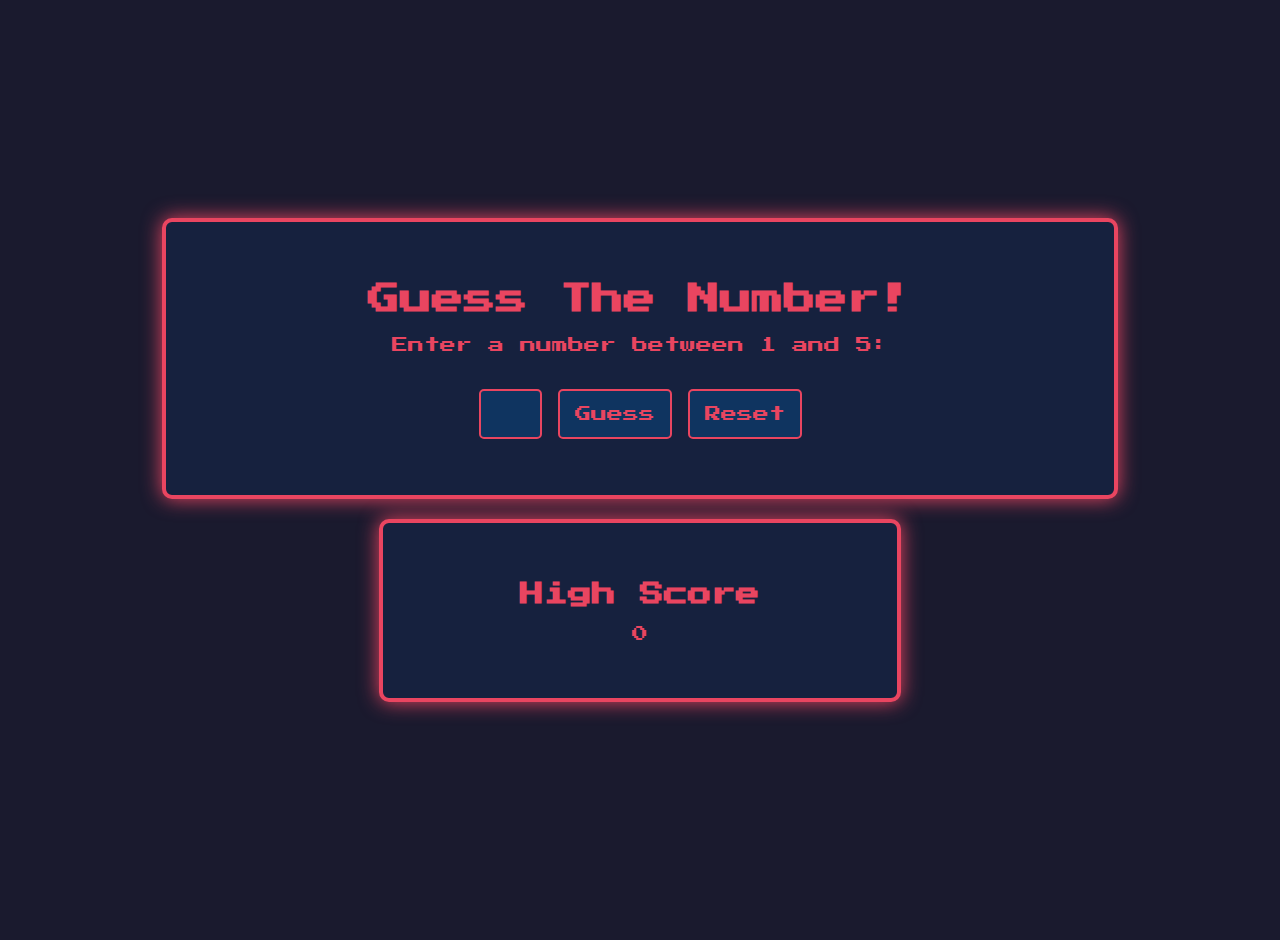
<file: GuessMyNumber/index.html>
<!DOCTYPE html>
<html lang="en">
<head>
  <meta charset="UTF-8">
  <meta name="viewport" content="width=device-width, initial-scale=1.0">
  <title>Retro Guessing Game</title>
  <link rel="stylesheet" href="style.css">
</head>
<body>
<div class="container">
  <div class="game-container">
    <h1>Guess The Number!</h1>
    <p>Enter a number between 1 and 5:</p>
    <input type="number" id="user-guess" min="1" max="5">
    <button id="guess-button">Guess</button>
    <button id="reset">Reset</button>
    <p id="resultOnGuess"></p>
    <!-- Higher or Lower part -->
    <p id="higherOrLower"></p>
  </div>

  <div class="score-container">
    <h2>High Score</h2>
    <p id="highscore"></p>
  </div>
</div>
<script src="game.js"></script>
</body>
</html>
</file>
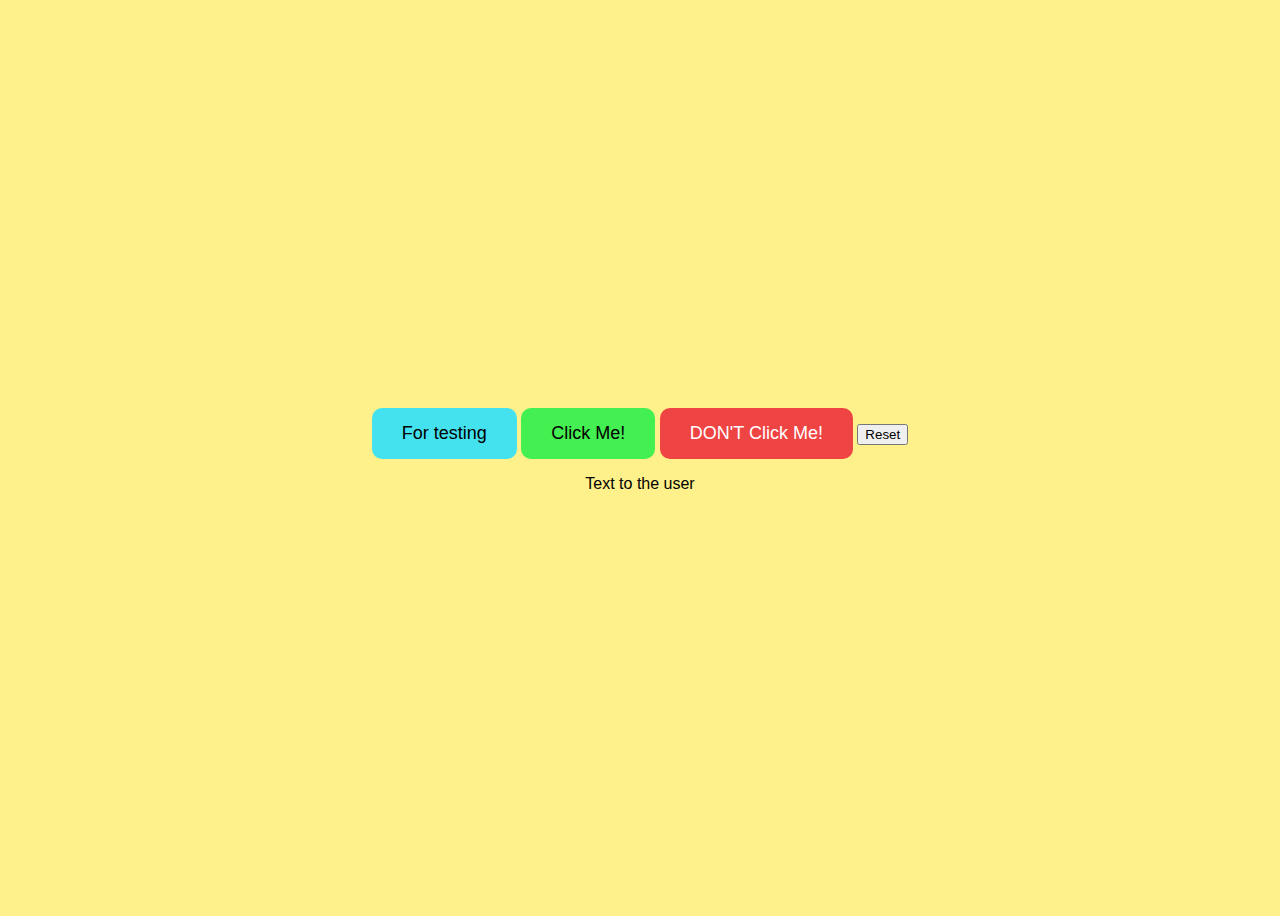
<file: DontClickTheButtonExercise/DontClickTheButton.html>
<!DOCTYPE html>
<html lang="en">
<head>
    <meta charset="UTF-8">
    <meta name="viewport" content="width=device-width, initial-scale=1.0">
    <title>Spinning Button!</title>
    <link rel="stylesheet" href="style.css">
</head>
<body>
<div class="container">
    <button id="test">For testing</button>
    <button id="click-me">Click Me!</button>
    <button id="spinButton">DON'T Click Me!</button>
    <button id="reset">Reset</button>

    <p id="message">Text to the user</p>
</div>

<script src="dontClickTheButton.js"></script>

</body>
</html>
</file>
<file: GuessMyNumber/style.css>
@import url('https://fonts.googleapis.com/css2?family=Press+Start+2P&display=swap');

body {
    background-color: #1a1a2e;
    color: #e94560;
    font-family: 'Press Start 2P', cursive;
    text-align: center;
    padding: 20px;
    display: flex;
    flex-direction: column;
    justify-content: center;
    align-items: center;
    height: 100vh;
    margin: 0;
    overflow: hidden;
    position: relative;
}

.container {
    display: flex;
    flex-direction: column;
    align-items: center;
    width: 70%;
    position: relative;
}

.game-container, .score-container {
    border: 4px solid #e94560;
    width: 100%;
    padding: 40px;
    background-color: #16213e;
    box-shadow: 0 0 20px #e94560;
    border-radius: 10px;
    margin-bottom: 20px;
}

.score-container{
    width: 50%
}

#reset {
    position: relative;
    top: 0;
    right: 0;
    font-family: 'Press Start 2P', cursive;
    font-size: 16px;
    padding: 15px;
    border: 2px solid #e94560;
    background: #0f3460;
    color: #e94560;
    border-radius: 5px;
}

#reset:hover {
    background: #e94560;
    color: black;
}

input, button {
    font-family: 'Press Start 2P', cursive;
    font-size: 16px;
    margin-top: 20px;
    padding: 15px;
    border: 2px solid #e94560;
    background: #0f3460;
    color: #e94560;
    border-radius: 5px;
}

input[type=number]::-webkit-inner-spin-button,
input[type=number]::-webkit-outer-spin-button {
    -webkit-appearance: none;
    margin: 0;
}

input[type=number] {
    -moz-appearance: textfield;
}

button:hover {
    background: #e94560;
    color: white;
}
</file>
<file: DontClickTheButtonExercise/style.css>
body {
    display: flex;
    justify-content: center;
    align-items: center;
    height: 100vh;
    background-color: #fef08a;
    font-family: Arial, sans-serif;
    overflow: hidden;
    text-align: center;
}
.container {
    text-align: center;
}
#spinButton {
    padding: 15px 30px;
    font-size: 18px;
    background-color: #ef4444;
    color: white;
    border: none;
    border-radius: 10px;
    cursor: pointer;
    transition: transform 0.5s ease;
}

#click-me {
    padding: 15px 30px;
    font-size: 18px;
    background-color: #44ef52;
    color: black;
    border: none;
    border-radius: 10px;
    cursor: pointer;
    transition: transform 0.5s ease;
}

#test {
    padding: 15px 30px;
    font-size: 18px;
    background-color: #44e1ef;
    color: black;
    border: none;
    border-radius: 10px;
    cursor: pointer;
    transition: transform 0.5s ease;
}
</file>
